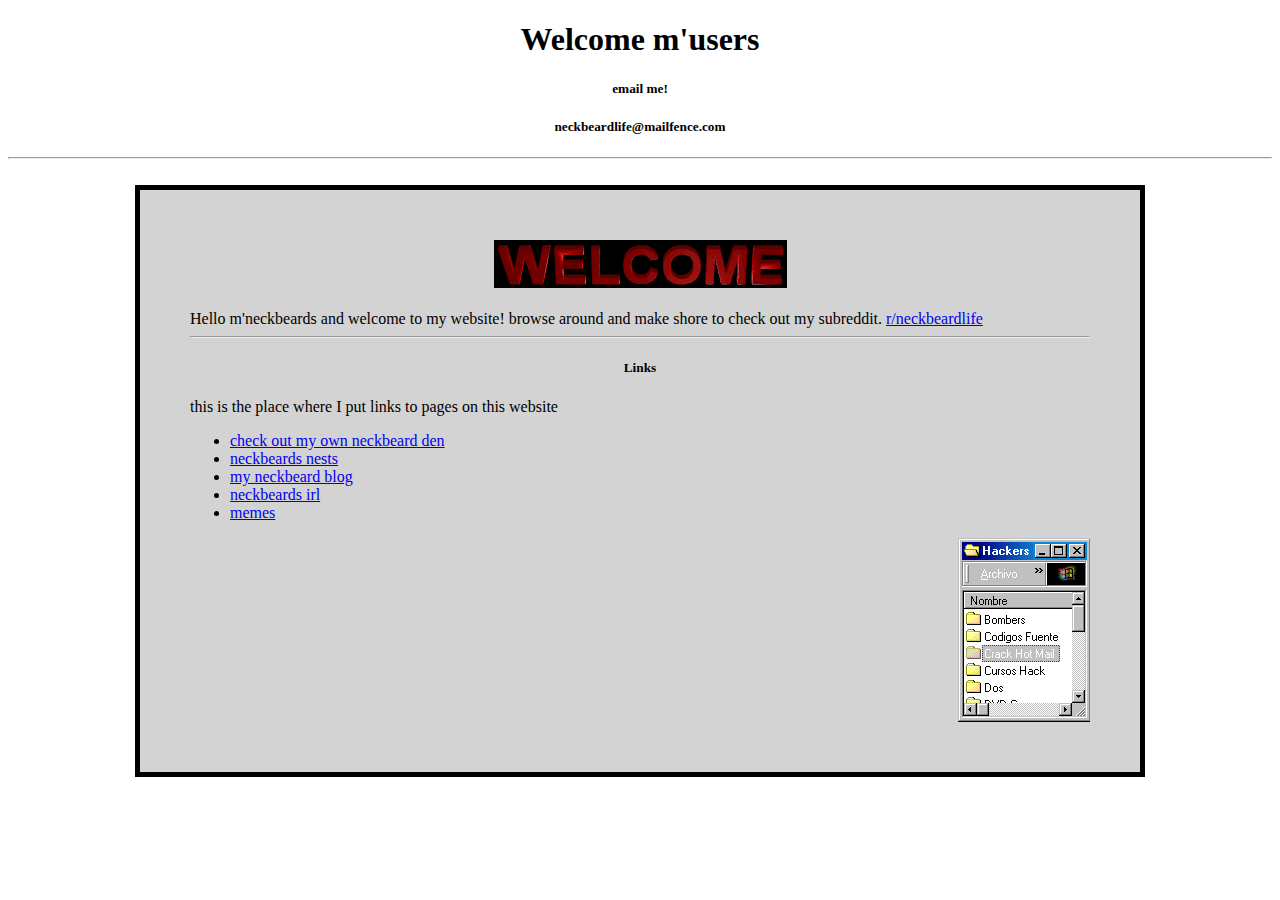
<file: index.html>
<!DOCTYPE html>
<html lang="en">
<head>
    <meta charset="UTF-8">
    <meta http-equiv="X-UA-Compatible" content="IE=edge">
    <meta name="viewport" content="width=device-width, initial-scale=1.0">
    <link rel="stylesheet" href="styles.css">
    <link rel="icon" type="image/x-icon" href="img/icon.png">
    <title>Neckbeardlife</title>
    <meta content="Neckbeardlife" property="og:title" />
    <meta content="a website for talking about the life of a Neckbeard" property="og:description" />
    <meta content="https://www.neckbeardlife.cf" property="og:url" />
    <meta content="https://www.neckbeardlife.cf/img/icon.png" property="og:image" />
    <meta content="#141414" data-react-helmet="true" name="theme-color" />
</head>
<body>
<div class="welcome">

        <h1>Welcome m'users</h1></div>
        <h5>email me!</h5>
        <h5>neckbeardlife@mailfence.com</h5>
        <hr>
        <br>
    
    <div class="box1">
    <center>
        <img src="img/gif/welcome6.gif">
    </center>

        <br>
        Hello m'neckbeards and welcome to my website! browse around and make shore to check out my subreddit.
        <a href="https://www.reddit.com/r/neckbeardlife/" target="_blank">r/neckbeardlife</a>
        <br>
        <hr>
        <h5>Links</h5>
        <p>this is the place where I put links to pages on this website</p>
        <ul>
            <li><a href="room.html">check out my own neckbeard den</a></li>
            <li><a href="dens.html">neckbeards nests</a></li>
            <li><a href="blog.html">my neckbeard blog</a></li>
            <li><a href="neckbeards.html">neckbeards irl</a></li>
            <li><a href="memes.html">memes</a></li>
        </ul>
        <img src="img/gif/Menu1.gif" id="gif1">
    </div>


</div>
</body>
</html>
</file>
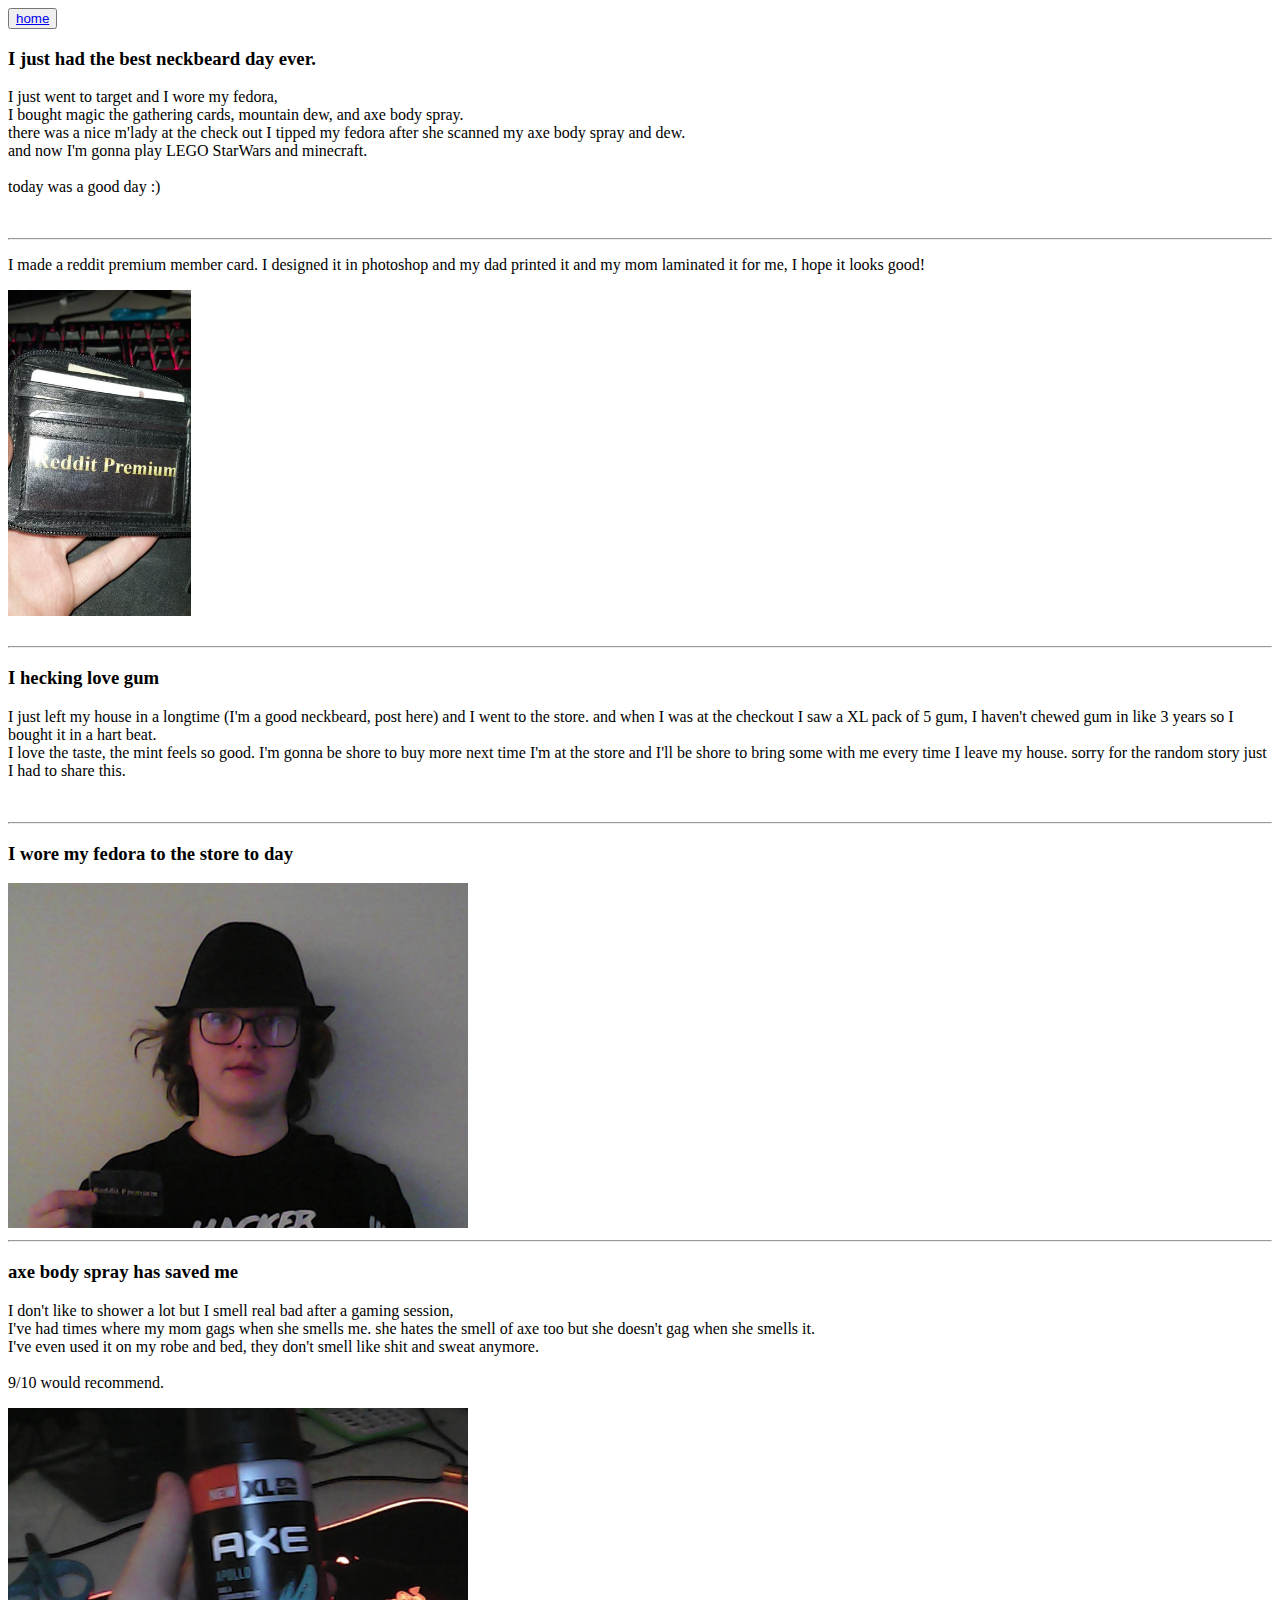
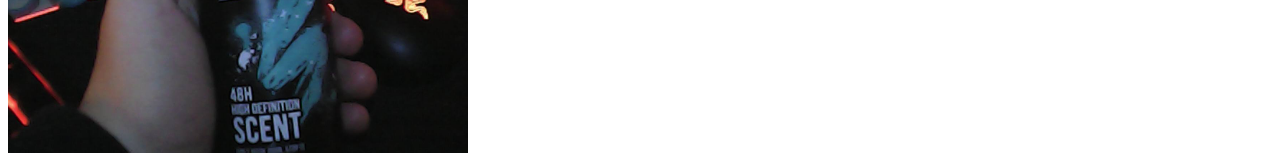
<file: blog.html>
<!DOCTYPE html>
<html lang="en">
<head>
    <meta charset="UTF-8">
    <meta http-equiv="X-UA-Compatible" content="IE=edge">
    <meta name="viewport" content="width=device-width, initial-scale=1.0">
    <link rel="stylesheet" href="styles.css">
    <link rel="icon" type="image/x-icon" href="img/icon.png">
    <title>Neckbeardlife</title>
    <!--Embed for google-->
    <meta content="Neckbeardlife" property="og:title" />
    <meta content="a website for talking about the life of a Neckbeard" property="og:description" />
    <meta content="https://www.neckbeardlife.cf" property="og:url" />
    <meta content="https://www.neckbeardlife.cf/img/icon.png" property="og:image" />
    <meta content="#141414" data-react-helmet="true" name="theme-color" />
</head>
<body>
    <button><a href="index.html">home</a></button>
    
<h3>I just had the best neckbeard day ever.</h3>
<p>
    I just went to target and I wore my fedora, 
    <br>
    I bought magic the gathering cards, mountain dew, and axe body spray. 
    <br>
    there was a nice m'lady at the check out I tipped my fedora after she scanned my axe body spray and dew. 
    <br>
    and now I'm gonna play LEGO StarWars and minecraft.
    <br>
    <br>
    today was a good day :)
    </p>

<br>
<hr>

    <p>
        I made a reddit premium member card. 
        I designed it in photoshop and my dad printed it and my mom laminated it for me, 
        I hope it looks good!
    </p>
    <div class="card">
    <img src="img/me_irl/card1.jpg" width="183" height="326">
    </div>

<br>
<hr>

    <h3>I hecking love gum</h3>
    <P>
        I just left my house in a longtime (I'm a good neckbeard, post here) and I went to the store. 
        and when I was at the checkout I saw a XL pack of 5 gum, I haven't chewed gum in like 3 years so I bought it in a hart beat. 
        <br>
        I love the taste, the mint feels so good. I'm gonna be shore to buy more next time I'm at the store and I'll be shore to bring some with me every time I leave my house.
        sorry for the random story just I had to share this.
    </P>

    
<br>
<hr>

    <h3>I wore my fedora to the store to day</h3>
    <img src="img/me_irl/PIC005.JPG" width="460" height="345">

<br>
<hr>

    <h3>axe body spray has saved me</h3>
    <p>
        I don't like to shower a lot but I smell real bad after a gaming session,
        <br>
        I've had times where my mom gags when she smells me. she hates the smell of axe too but she doesn't gag when she smells it.
        <br> 
        I've even used it on my robe and bed, they don't smell like shit and sweat anymore.
        <br>
        <br>
        9/10 would recommend.
    </p>
    <img src="img/me_irl/PIC004.JPG" width="460" height="345">

</body>
</html>
</file>
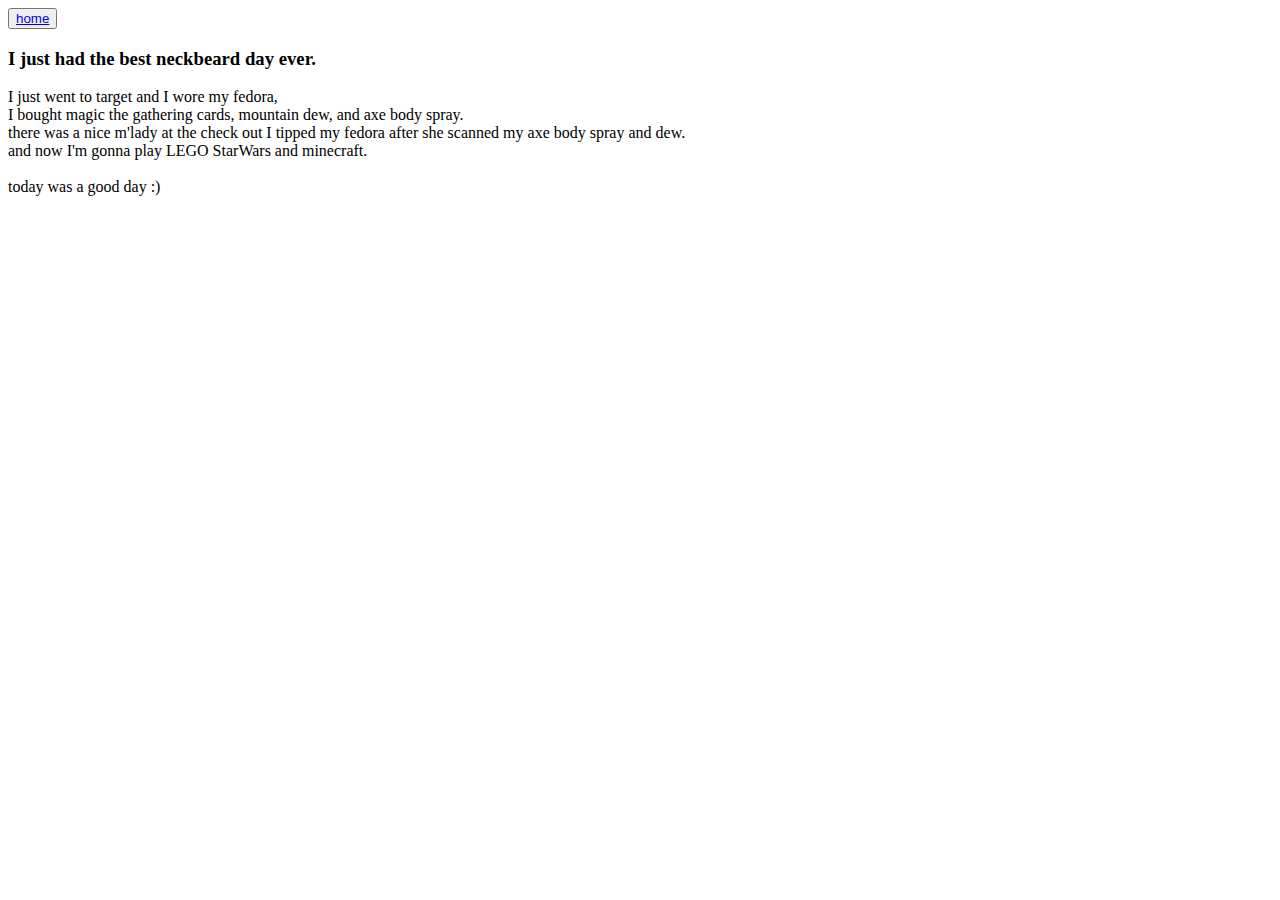
<file: chat.html>
<!DOCTYPE html>
<html lang="en">
<head>
    <meta charset="UTF-8">
    <meta http-equiv="X-UA-Compatible" content="IE=edge">
    <meta name="viewport" content="width=device-width, initial-scale=1.0">
    <link rel="stylesheet" href="styles.css">
    <link rel="icon" type="image/x-icon" href="img/icon.png">
    <title>Neckbeardlife</title>
</head>
<body>
    <button><a href="index.html">home</a></button>
    
<h3>I just had the best neckbeard day ever.</h3>
<p>
    I just went to target and I wore my fedora, 
    <br>
    I bought magic the gathering cards, mountain dew, and axe body spray. 
    <br>
    there was a nice m'lady at the check out I tipped my fedora after she scanned my axe body spray and dew. 
    <br>
    and now I'm gonna play LEGO StarWars and minecraft.
    <br>
    <br>
    today was a good day :)
</p>
</body>
</html>
</file>
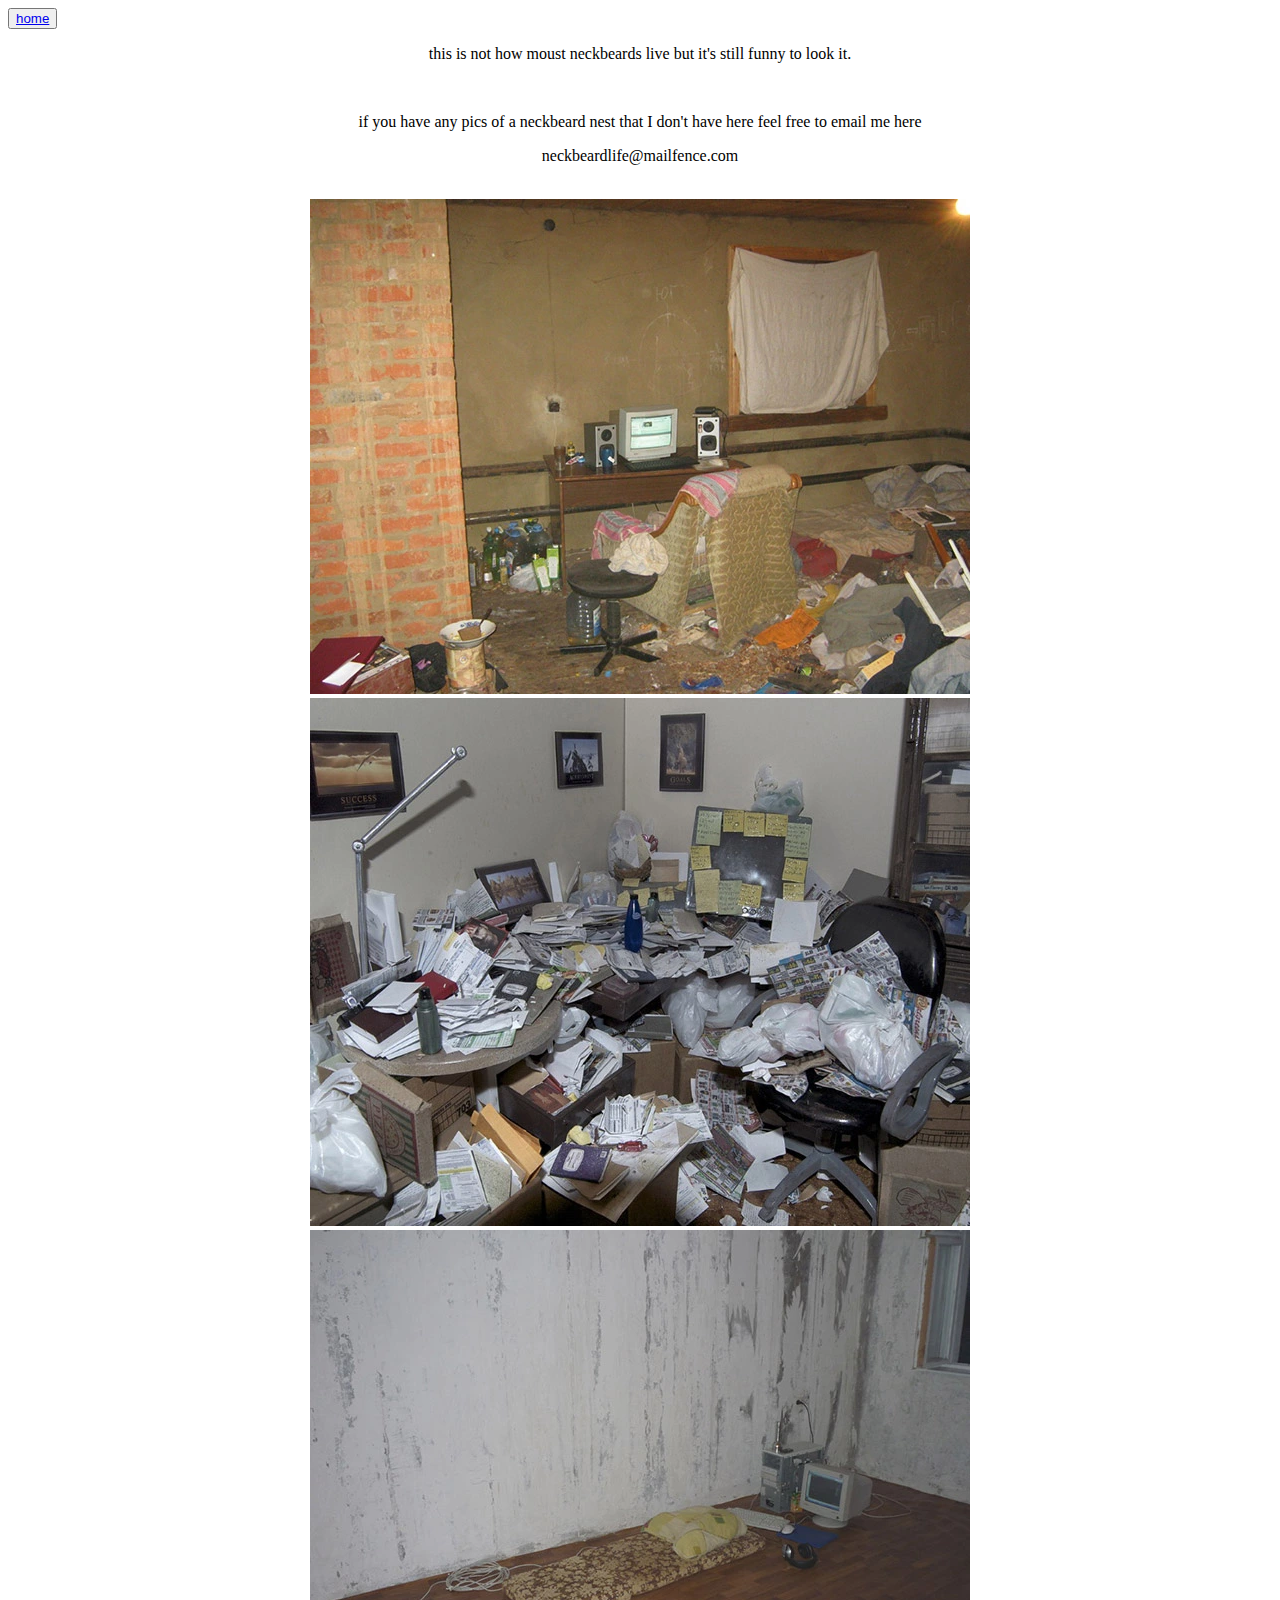
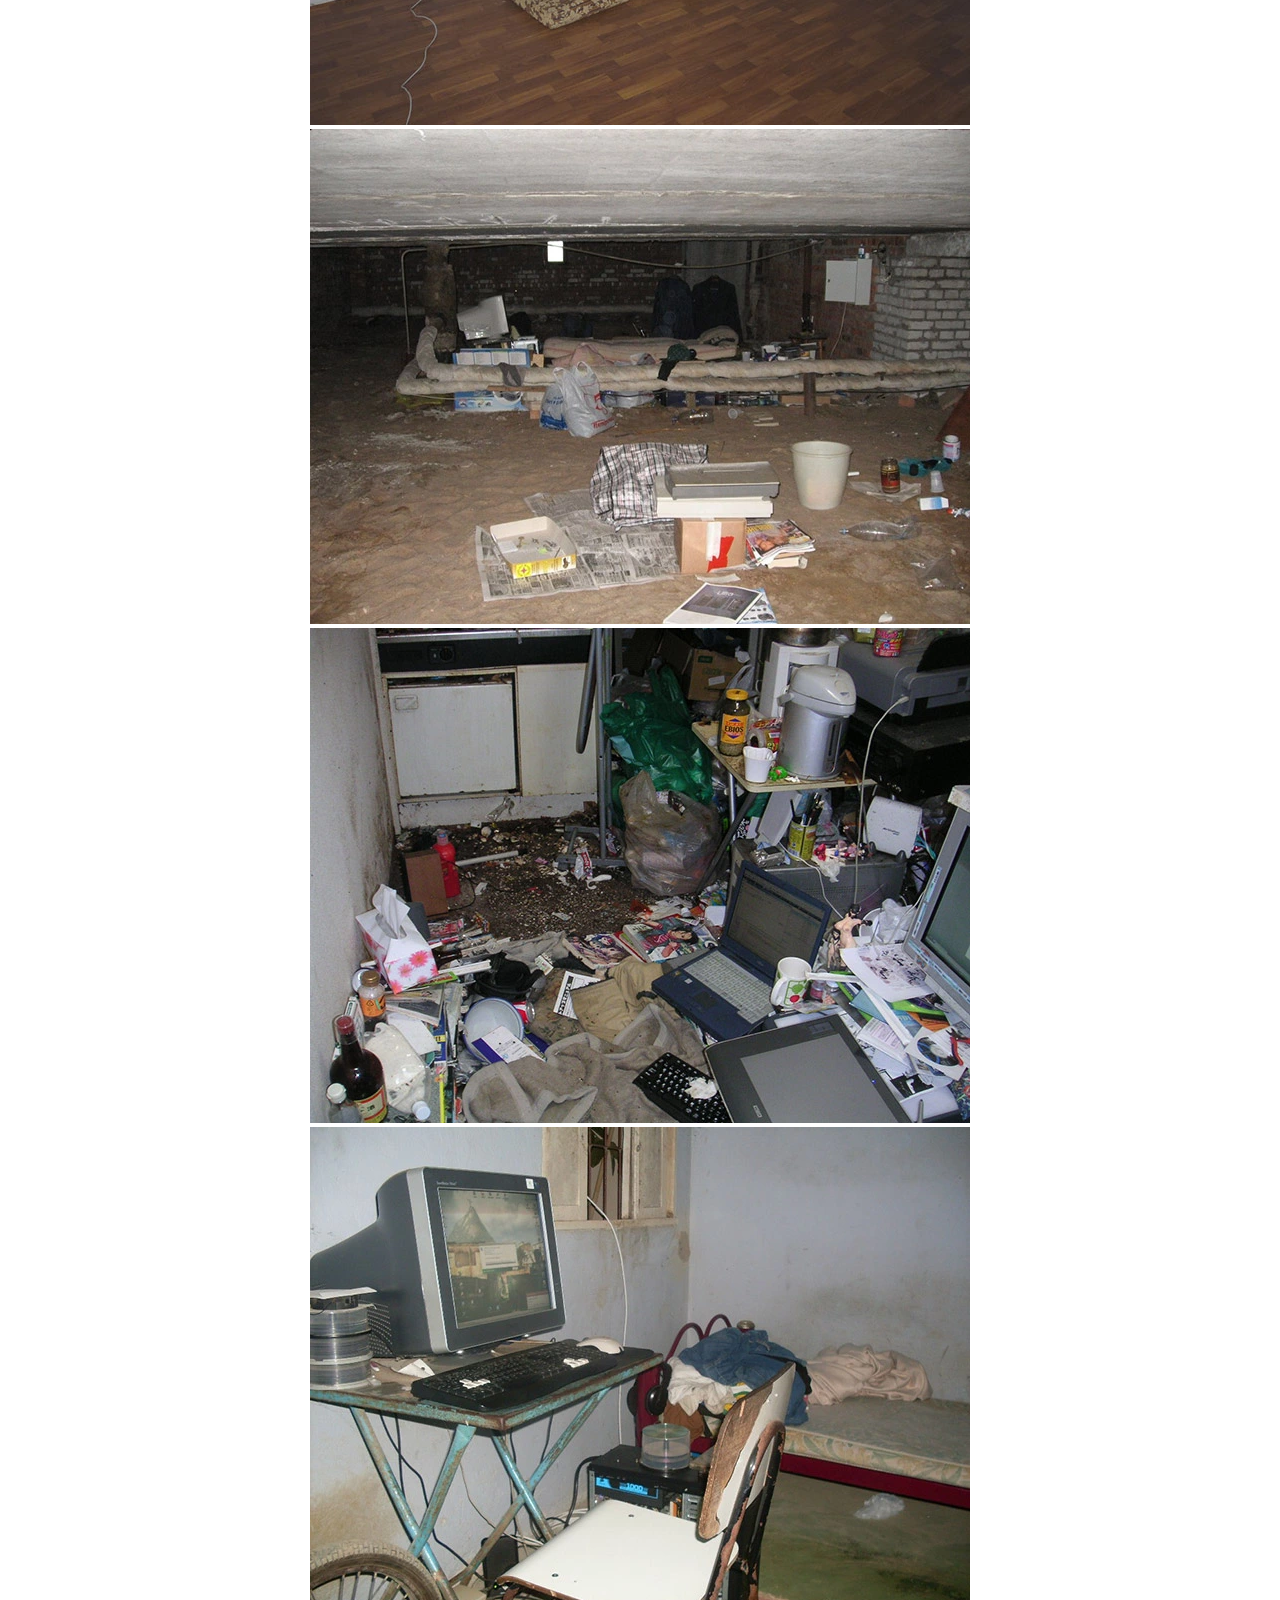
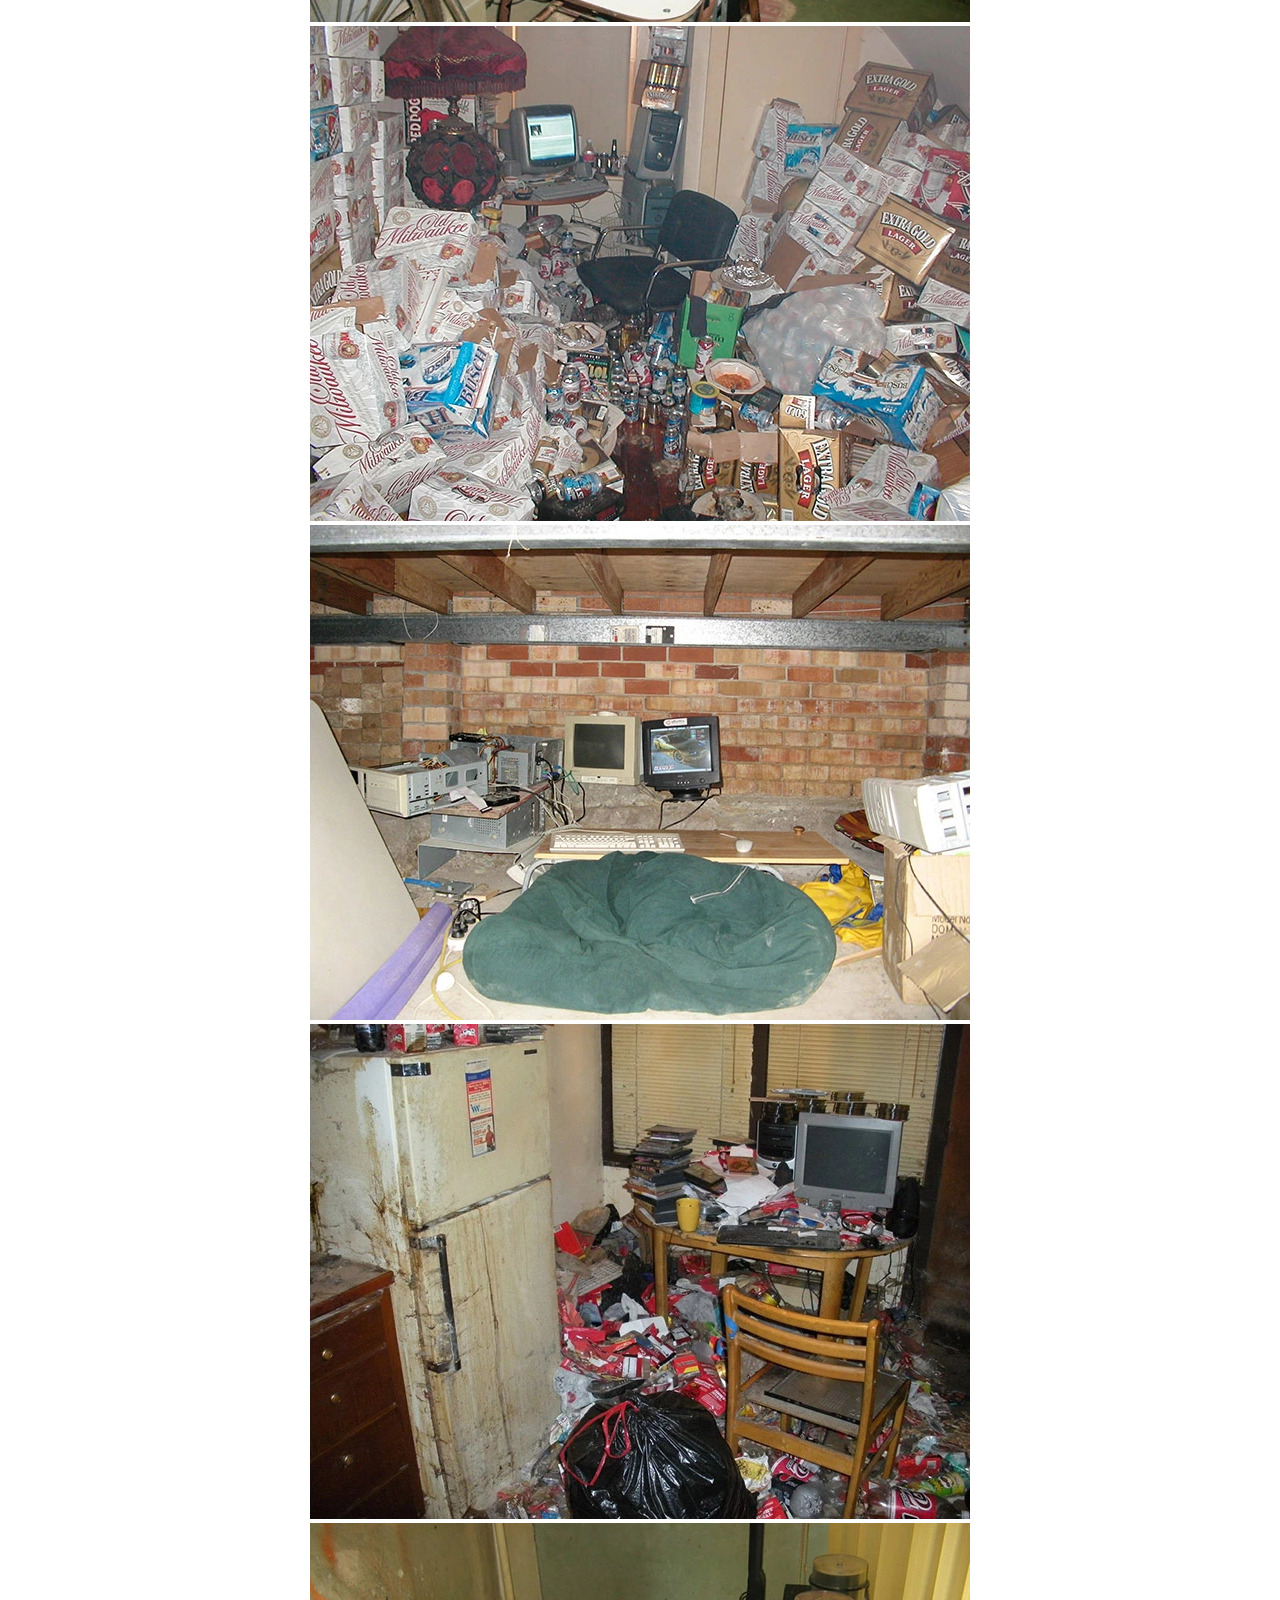
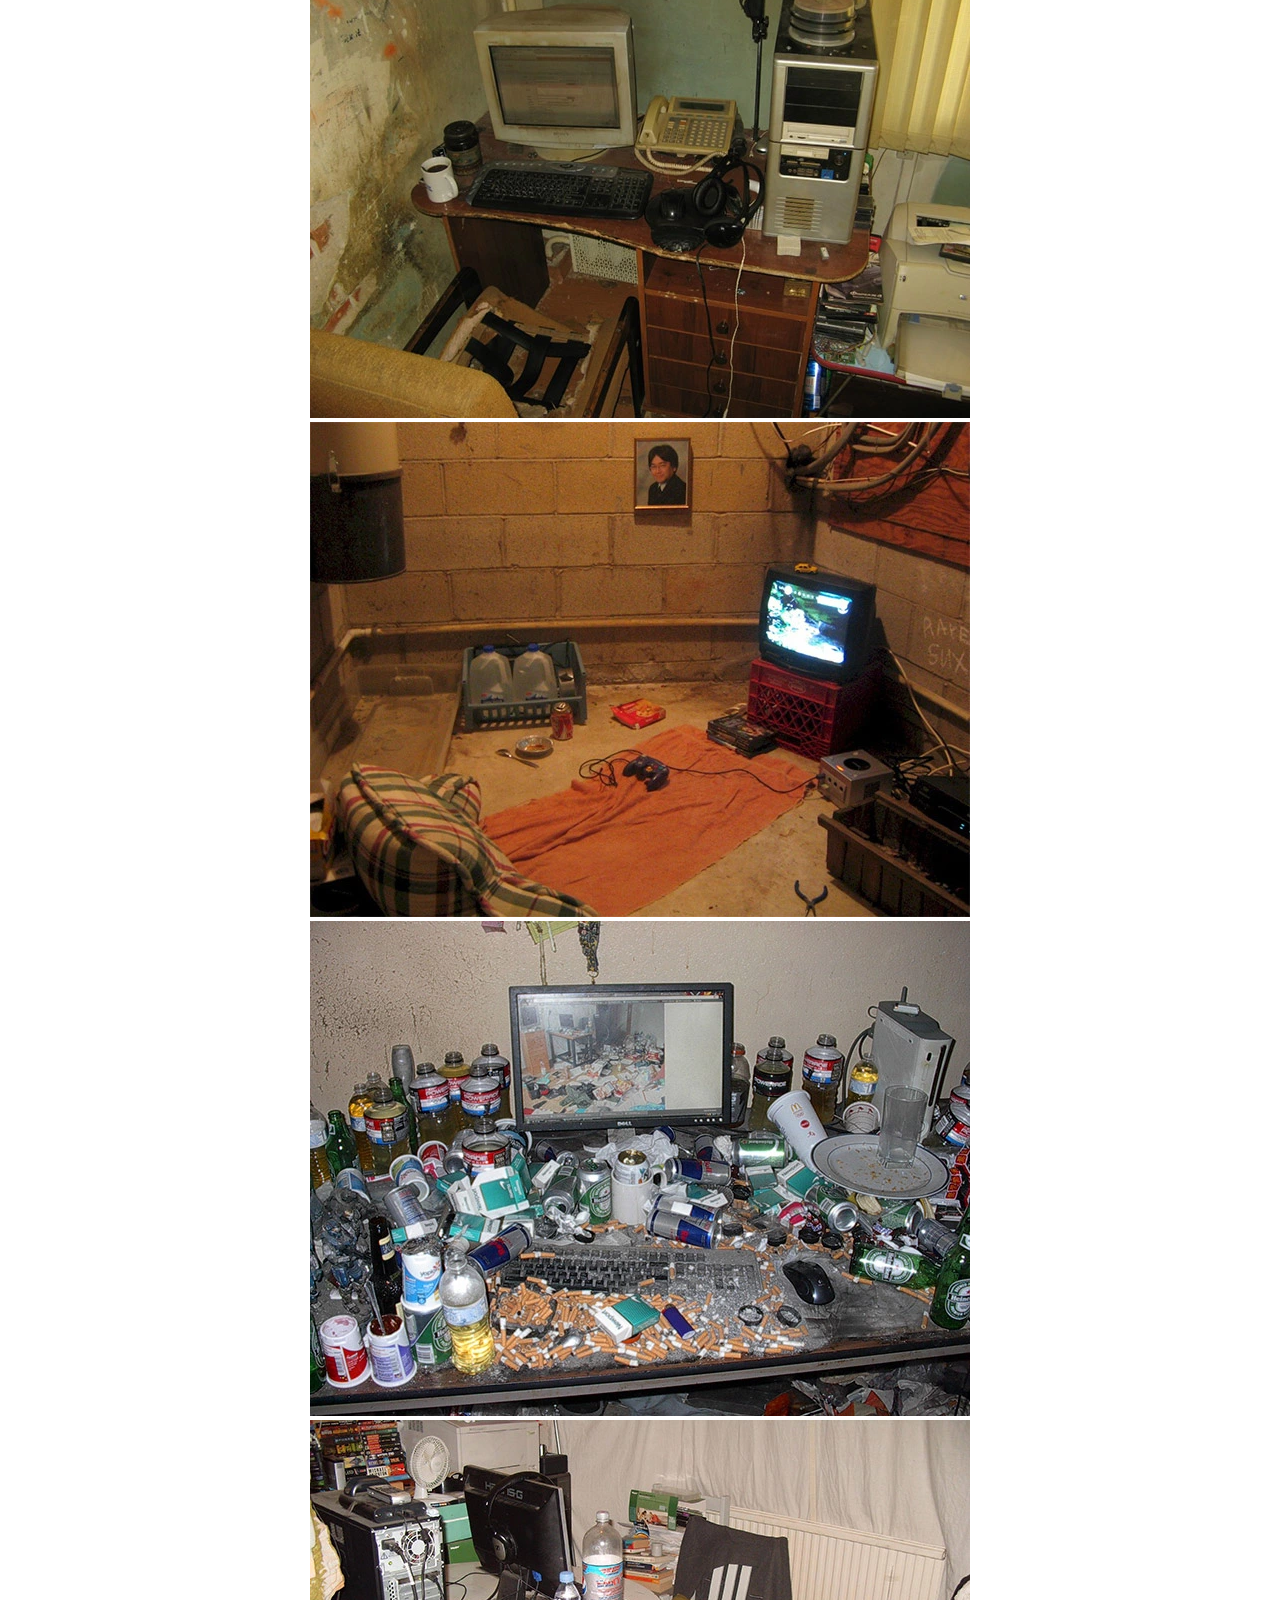
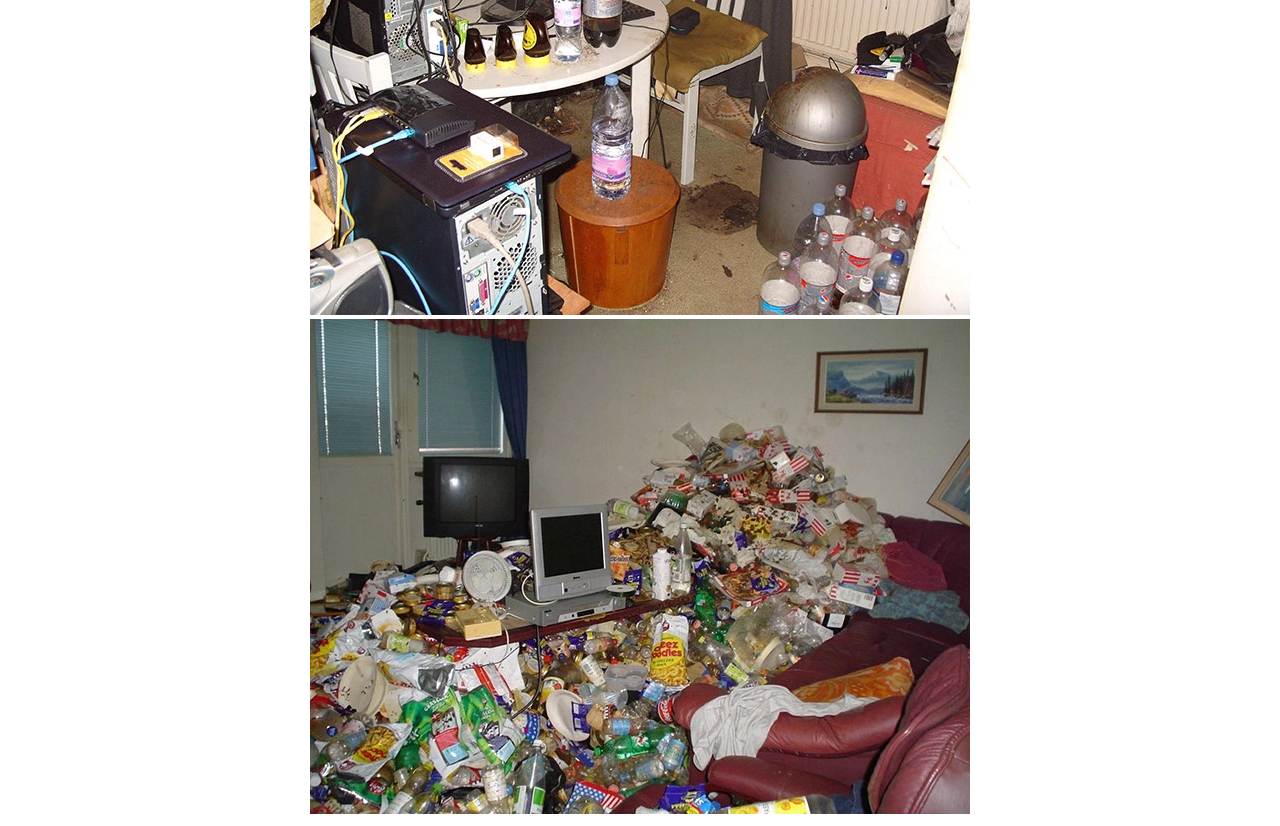
<file: dens.html>
<!DOCTYPE html>
<html lang="en">
<head>
    <meta charset="UTF-8">
    <meta http-equiv="X-UA-Compatible" content="IE=edge">
    <meta name="viewport" content="width=device-width, initial-scale=1.0">
    <link rel="stylesheet" href="styles.css">
    <link rel="icon" type="image/x-icon" href="img/icon.png">
    <title>Neckbeardlife</title>
    <meta content="Neckbeardlife" property="og:title" />
    <meta content="a website for talking about the life of a Neckbeard" property="og:description" />
    <meta content="https://www.neckbeardlife.cf" property="og:url" />
    <meta content="https://www.neckbeardlife.cf/img/icon.png" property="og:image" />
    <meta content="#141414" data-react-helmet="true" name="theme-color" />
</head>
<body>
    <button><a href="index.html">home</a></button>
    <div class="center">
        <p>this is not how moust neckbeards live but it's still funny to look it.</p>
        <br>
        <p>if you have any pics of a neckbeard nest that I don't have here feel free to email me here</p>
        <p>neckbeardlife@mailfence.com</p>
        <br>
    
        <img src="img/nests/3Nku7VY_d.jpg">
        <img src="img/nests/f6oD0Yr_d.jpg">
        <img src="img/nests/GRTXQXF_d.jpg">
        <img src="img/nests/IvIoFJ7_d.jpg">
        <img src="img/nests/KkTbAnp_d.jpg">
        <img src="img/nests/m2BTB03_d.jpg">
        <img src="img/nests/NNJsUwg_d.jpg">
        <img src="img/nests/qQTJTAh_d.jpg">
        <img src="img/nests/STowFu8_d.jpg">
        <img src="img/nests/T86fldD_d.jpg">
        <img src="img/nests/VyTsfZn_d.jpg">
        <img src="img/nests/dLbiOqE_d.jpg">
        <img src="img/nests/HbXhe1h_d.jpg">
        <img src="img/nests/uhymz5M_d.jpg">
    </div>



</body>
</html>
</file>
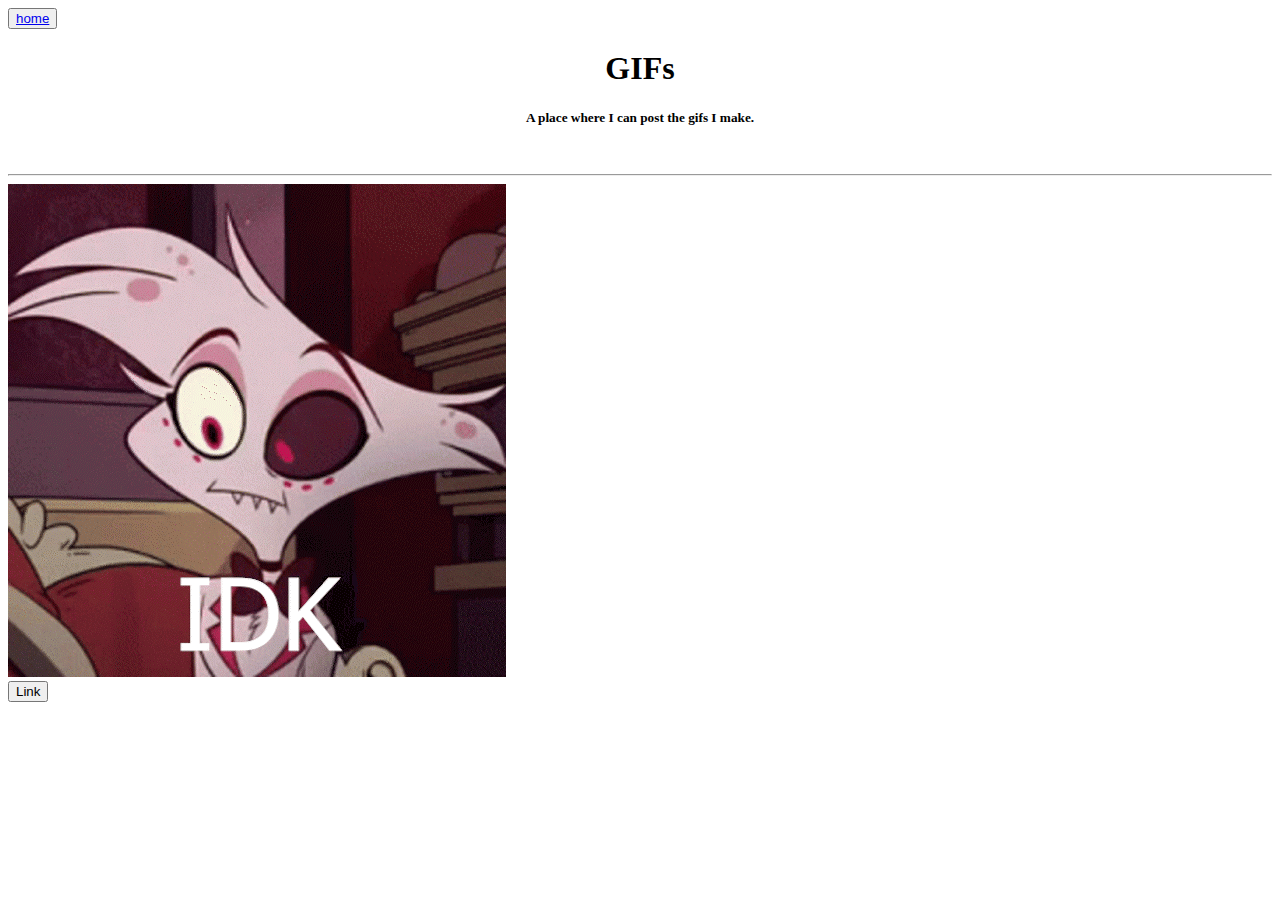
<file: gif.html>
<!DOCTYPE html>
<html lang="en">
<head>
    <meta charset="UTF-8">
    <meta http-equiv="X-UA-Compatible" content="IE=edge">
    <meta name="viewport" content="width=device-width, initial-scale=1.0">
    <link rel="icon" type="image/x-icon" href="img/icon.png">
    <title>Neckbeardlife</title>
    <!--Embed for google-->
    <meta content="Neckbeardlife" property="og:title" />
    <meta content="a website for talking about the life of a Neckbeard" property="og:description" />
    <meta content="https://www.neckbeardlife.cf" property="og:url" />
    <meta content="https://www.neckbeardlife.cf/img/icon.png" property="og:image" />
    <meta content="#141414" data-react-helmet="true" name="theme-color" />
    <link rel="stylesheet" href="styles.css">
</head>
<body>
<script src="copy.js"></script>

    <button><a href="index.html">home</a></button>

    <h1>GIFs</h1>
    <h5>A place where I can post the gifs I make.</h5>

    <br>
    <hr>

    <img src="img/gif/angel_dust_idk1.gif">
    <br>
    <button onclick="copyText()">Link</button>
</body>
</html>
</file>
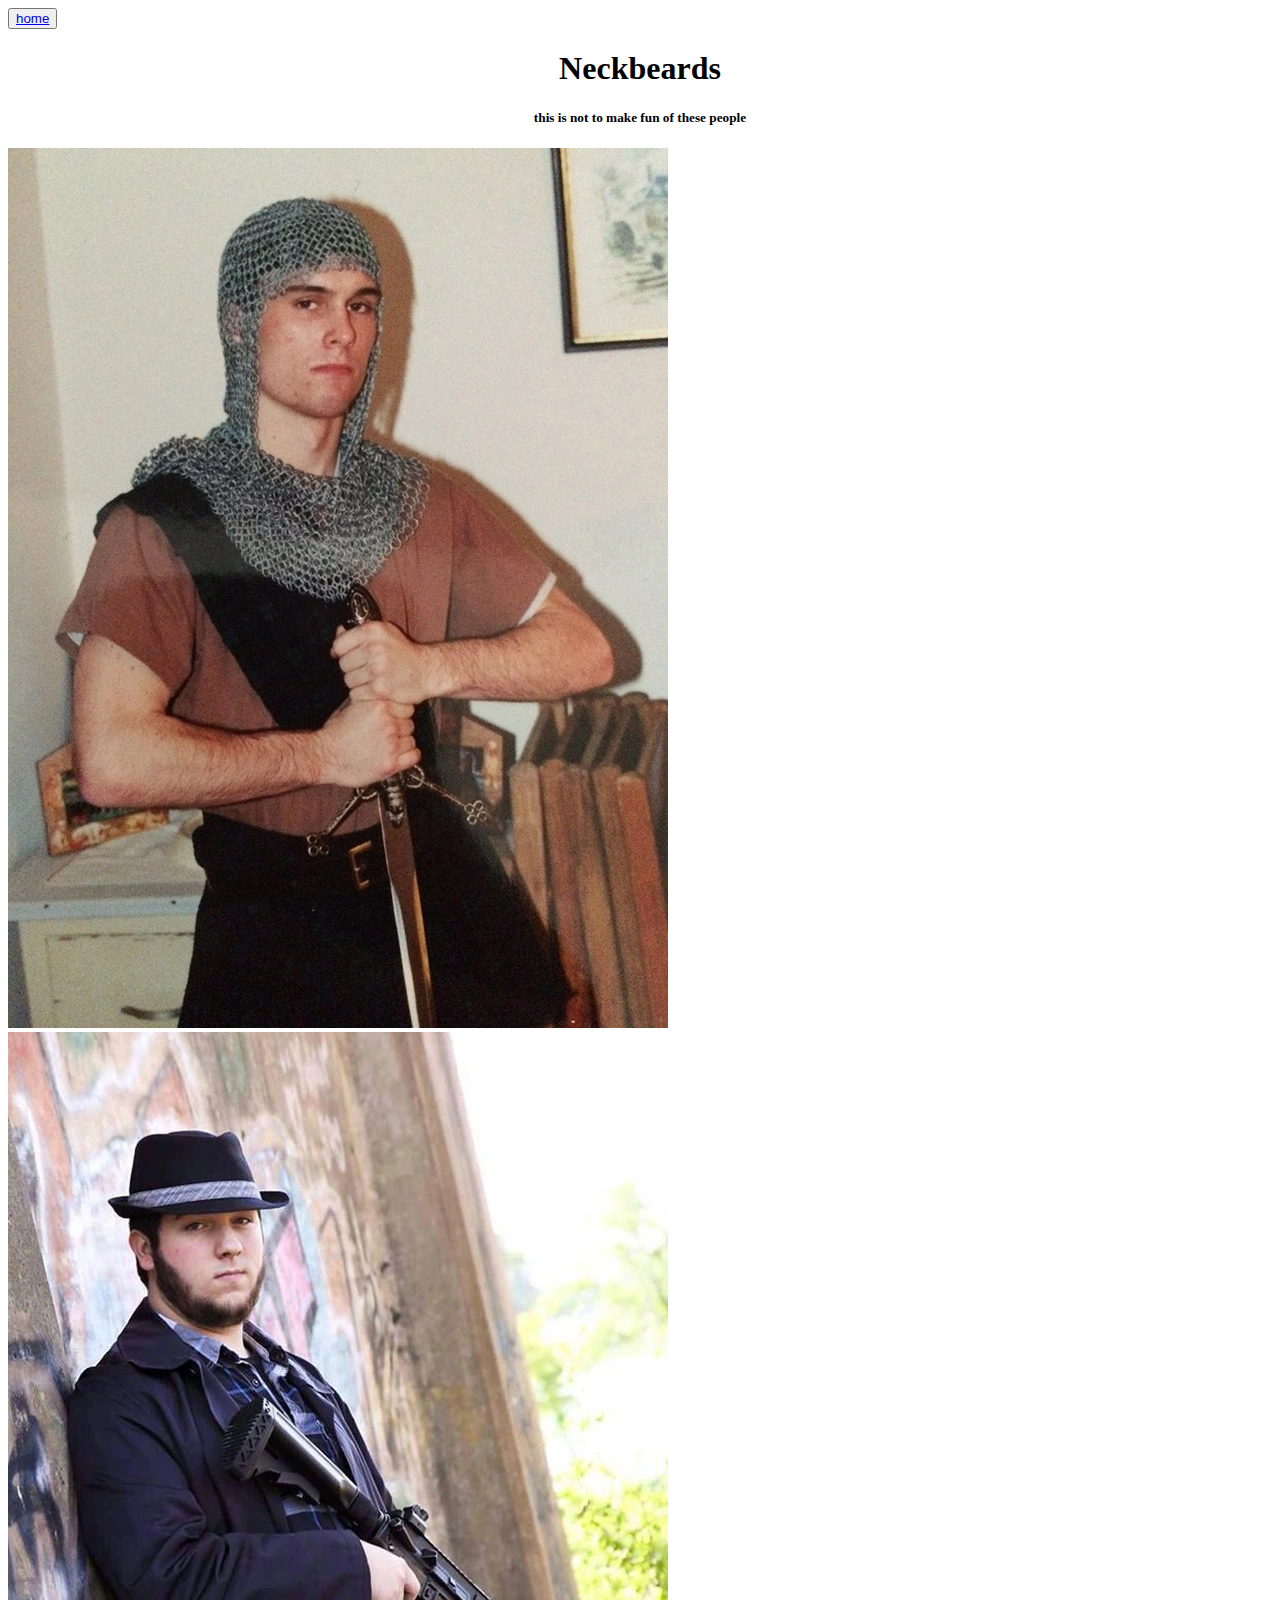
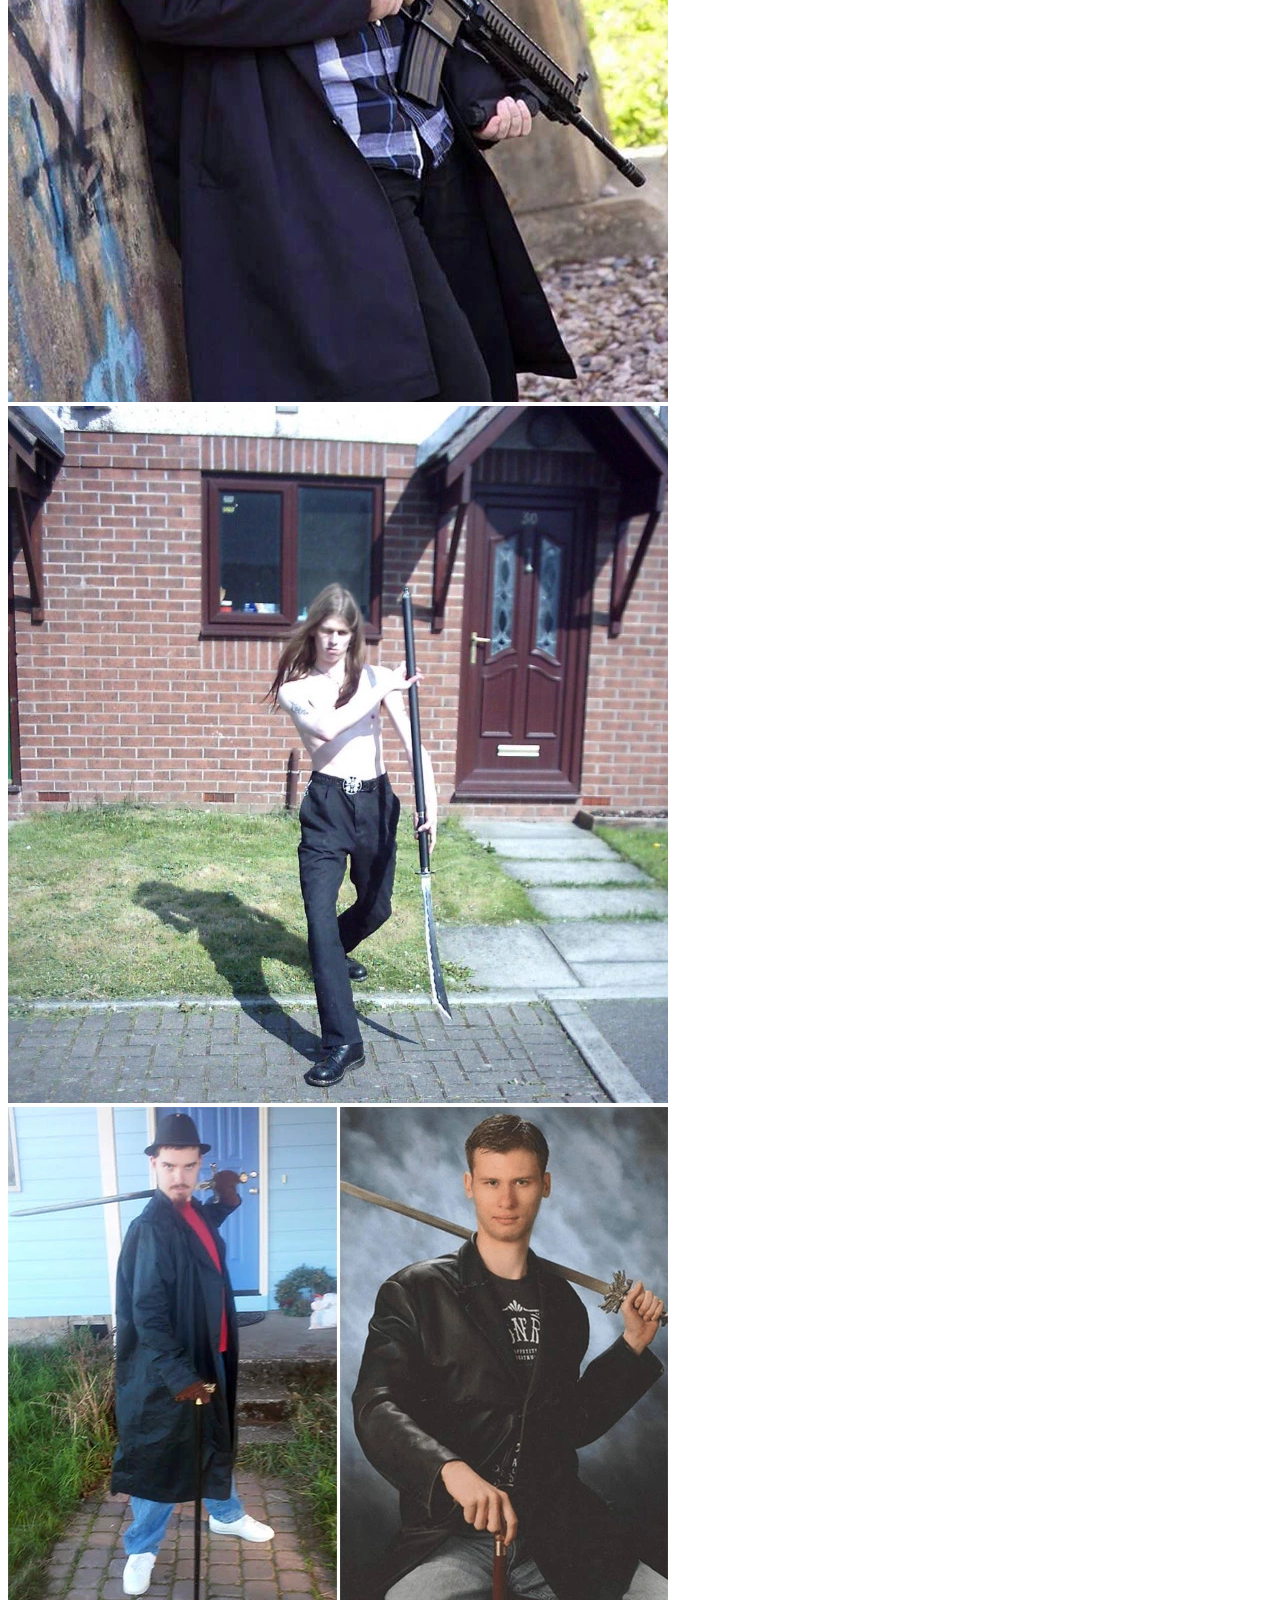
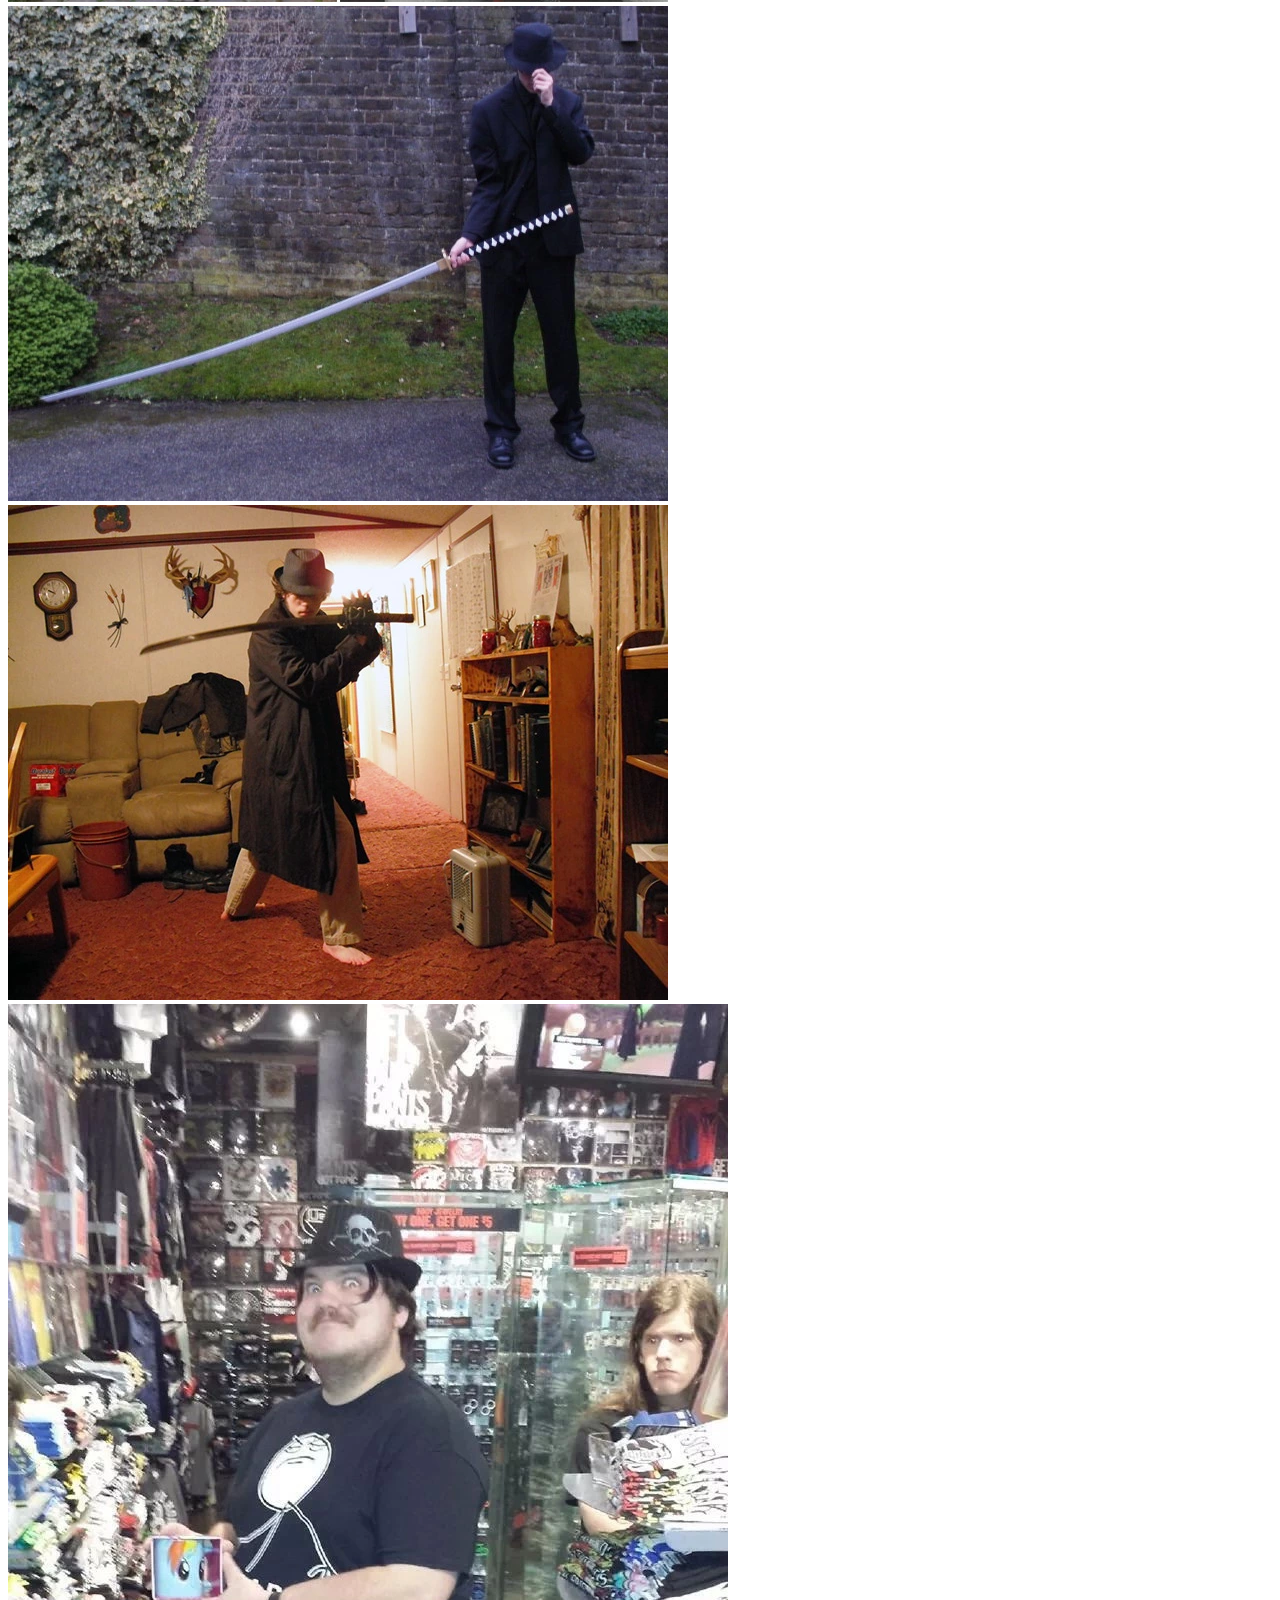
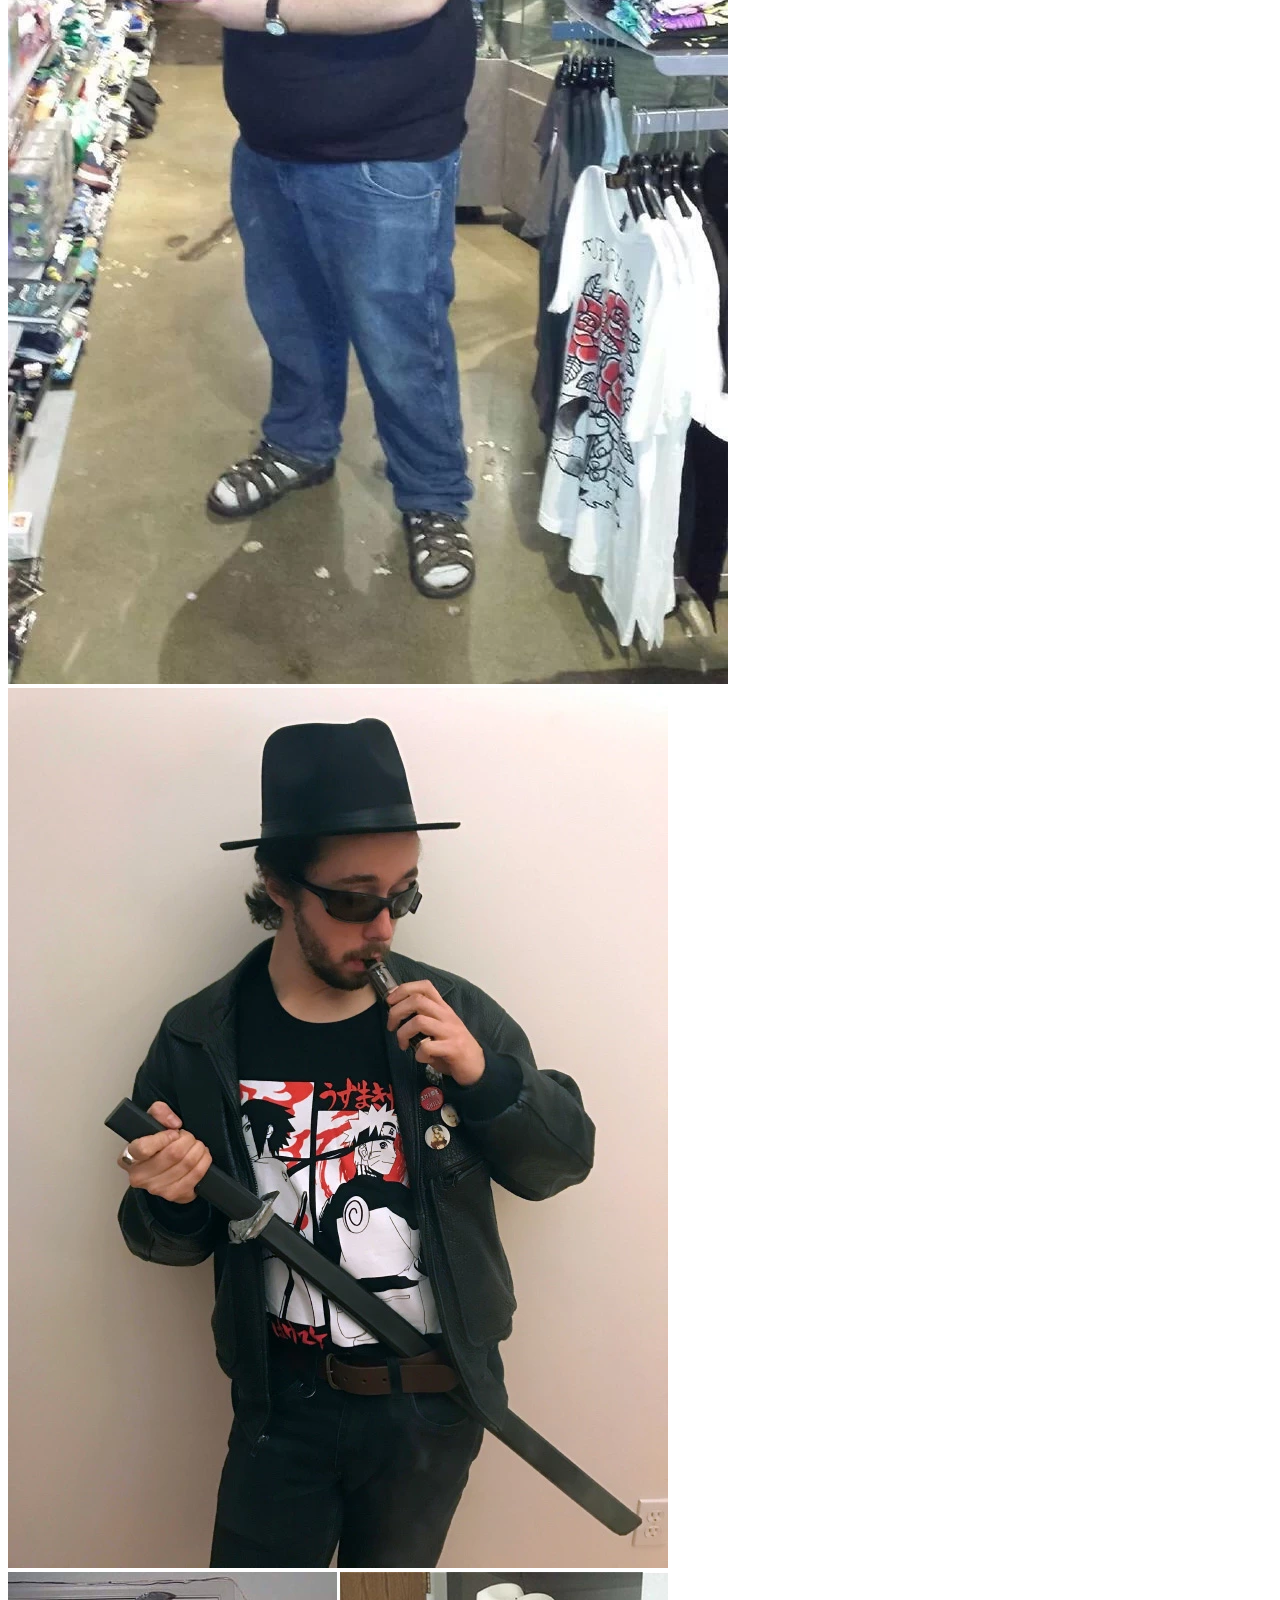
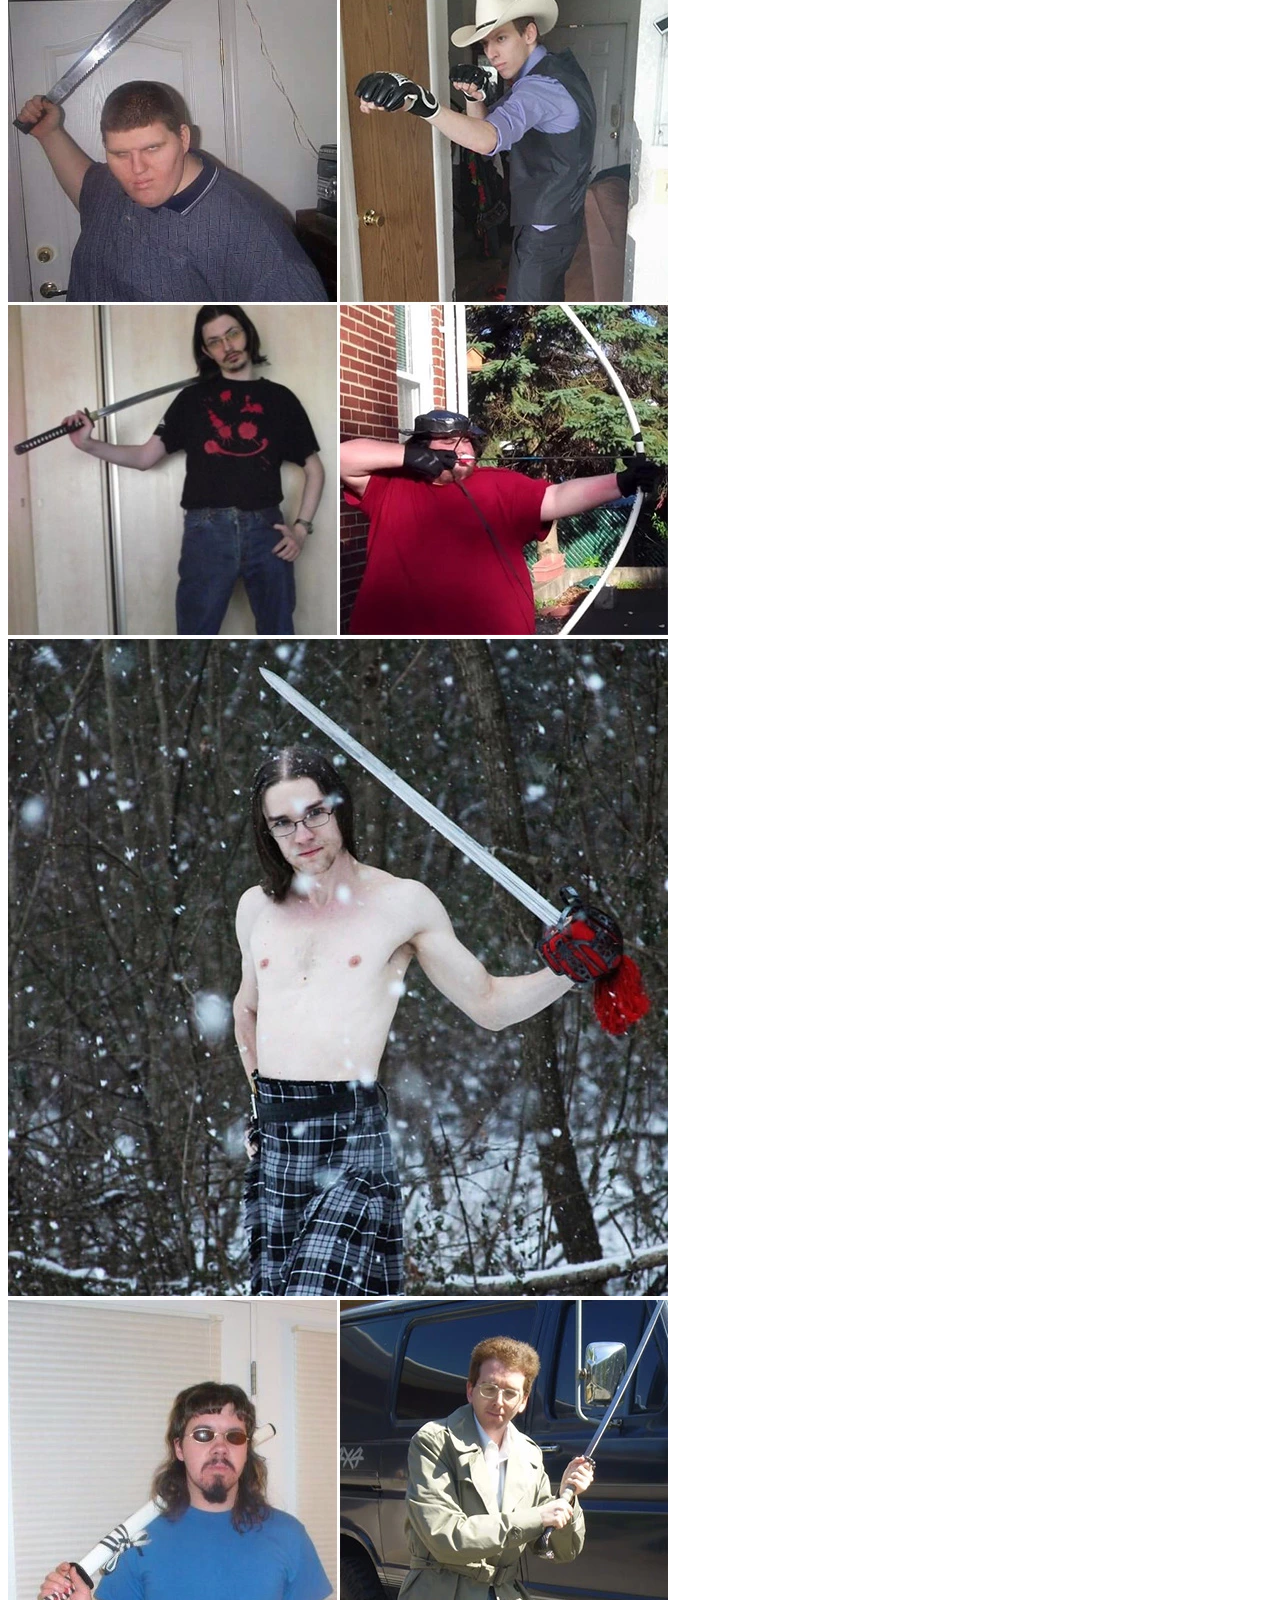
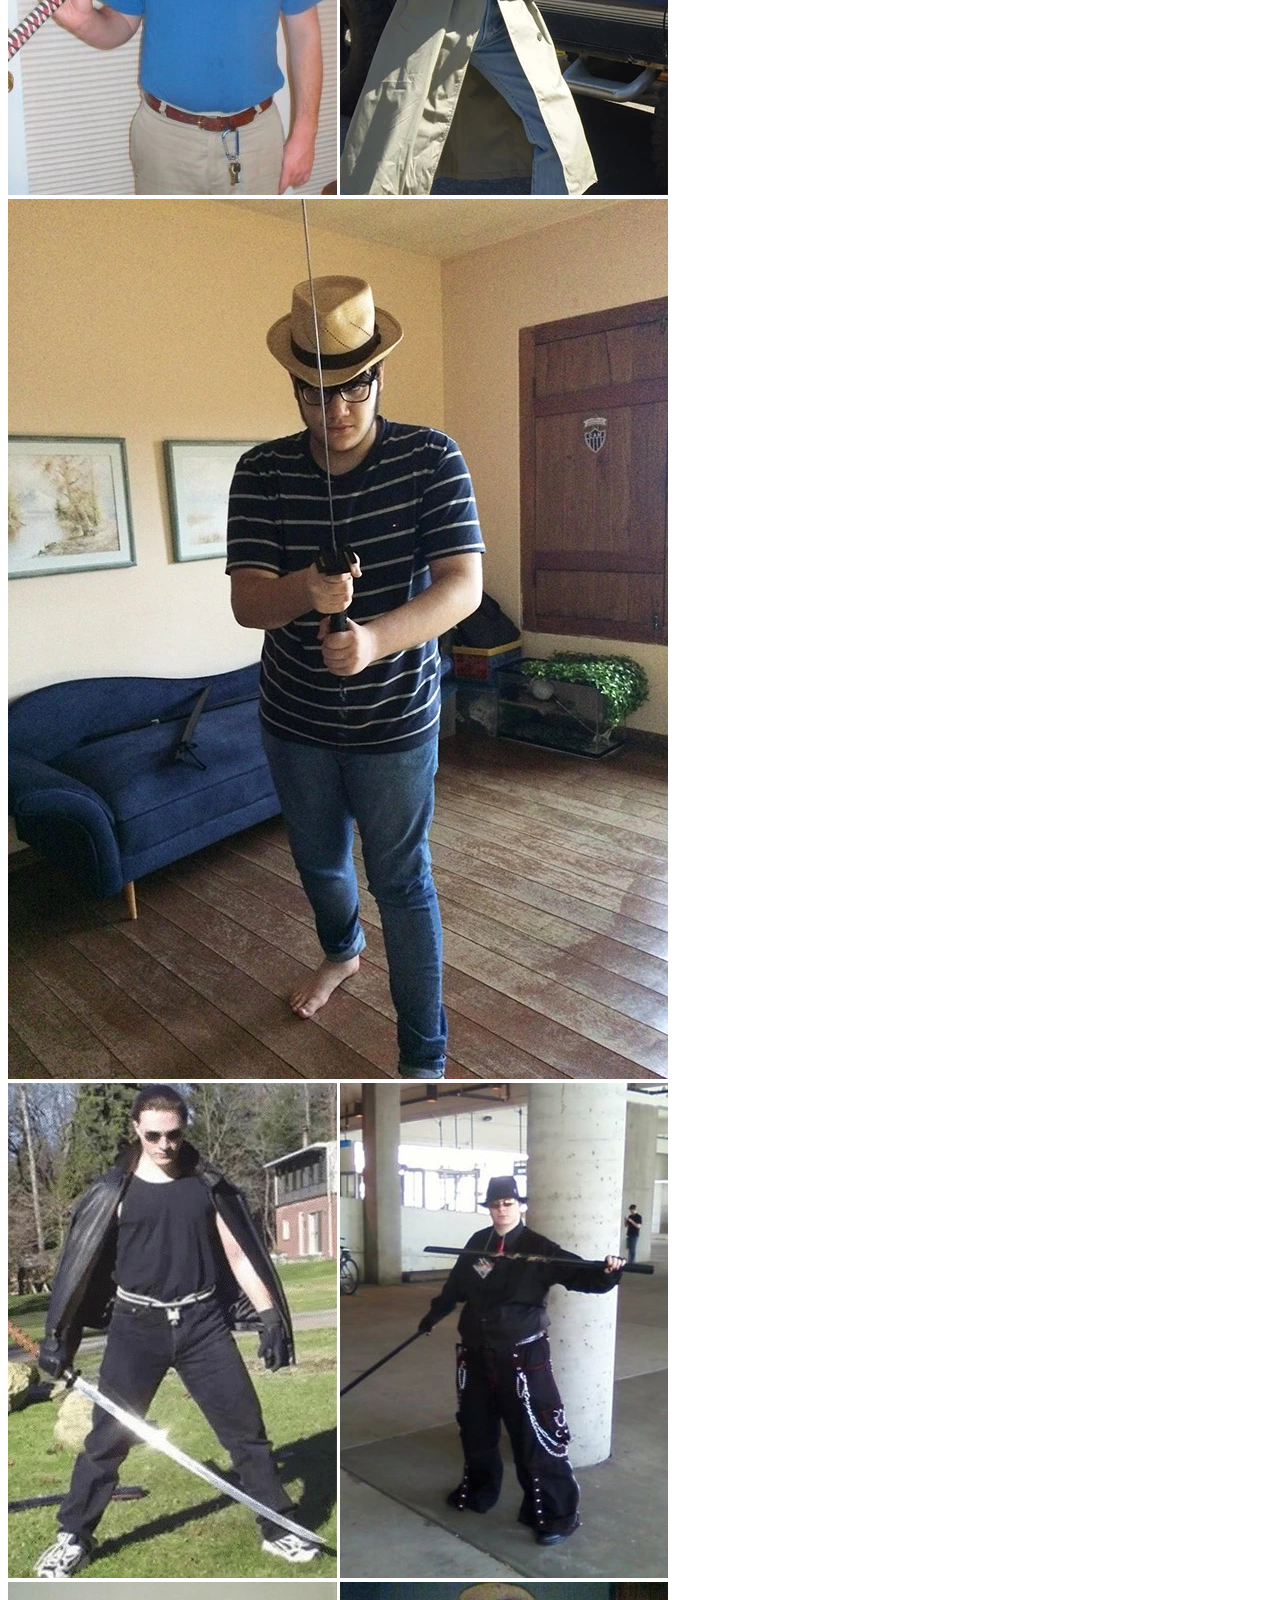
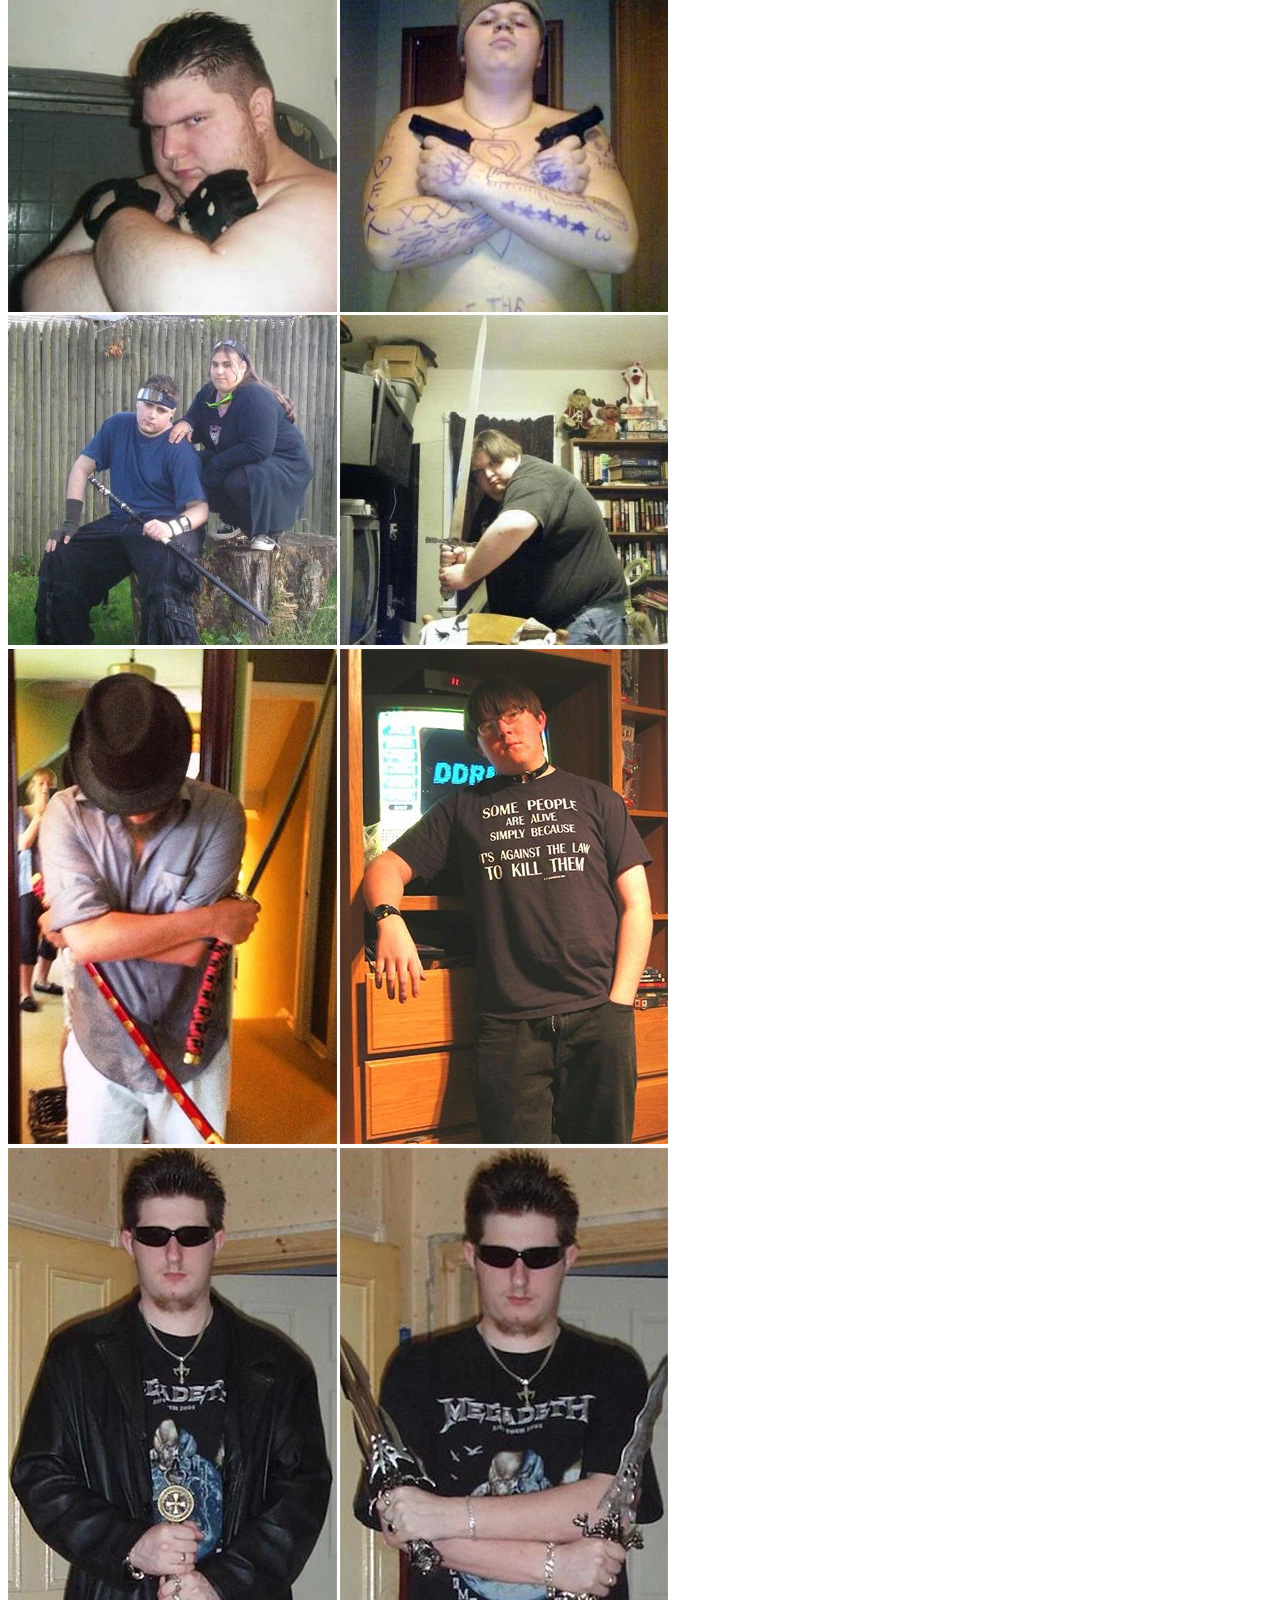
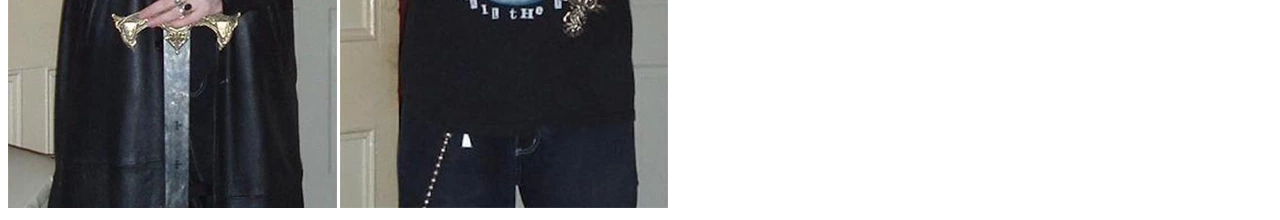
<file: neckbeards.html>
<!DOCTYPE html>
<html lang="en">
<head>
    <meta charset="UTF-8">
    <meta http-equiv="X-UA-Compatible" content="IE=edge">
    <meta name="viewport" content="width=device-width, initial-scale=1.0">
    <link rel="stylesheet" href="styles.css">
    <link rel="icon" type="image/x-icon" href="img/icon.png">
    <title>Neckbeardlife</title>
    <meta content="Neckbeardlife" property="og:title" />
    <meta content="a website for talking about the life of a Neckbeard" property="og:description" />
    <meta content="https://www.neckbeardlife.cf" property="og:url" />
    <meta content="https://www.neckbeardlife.cf/img/icon.png" property="og:image" />
    <meta content="#141414" data-react-helmet="true" name="theme-color" />
</head>
<body>
    <button><a href="index.html">home</a></button>
    <div class="center"></div>
        <h1>Neckbeards</h1>
        <h5>this is not to make fun of these people</h5>

        <img src="img/neckbeards/2nieZ9Z_d.jpg">
        <img src="img/neckbeards/6VDRPRA_d.jpg">
        <img src="img/neckbeards/Af7t1GG_d.jpg">
        <img src="img/neckbeards/bOKgtBe_d.jpg">
        <img src="img/neckbeards/cr5wBFV_d.jpg">
        <img src="img/neckbeards/eGz4Se9_d.jpg">
        <img src="img/neckbeards/F61UjYx_d.jpg">
        <img src="img/neckbeards/HgABq7U_d.jpg">
        <img src="img/neckbeards/K5upIfu_d.jpg">
        <img src="img/neckbeards/MWmf6OV_d.jpg">
        <img src="img/neckbeards/Pf8RzcZ_d.jpg">
        <img src="img/neckbeards/ShHZPGt_d.jpg">
        <img src="img/neckbeards/SWorLxM_d.jpg">
        <img src="img/neckbeards/tnCiTf0_d.jpg">
        <img src="img/neckbeards/Xmk0Sxg_d.jpg">
        <img src="img/neckbeards/yMOikrK_d.jpg">

    </div>


    
</body>
</html>
</file>
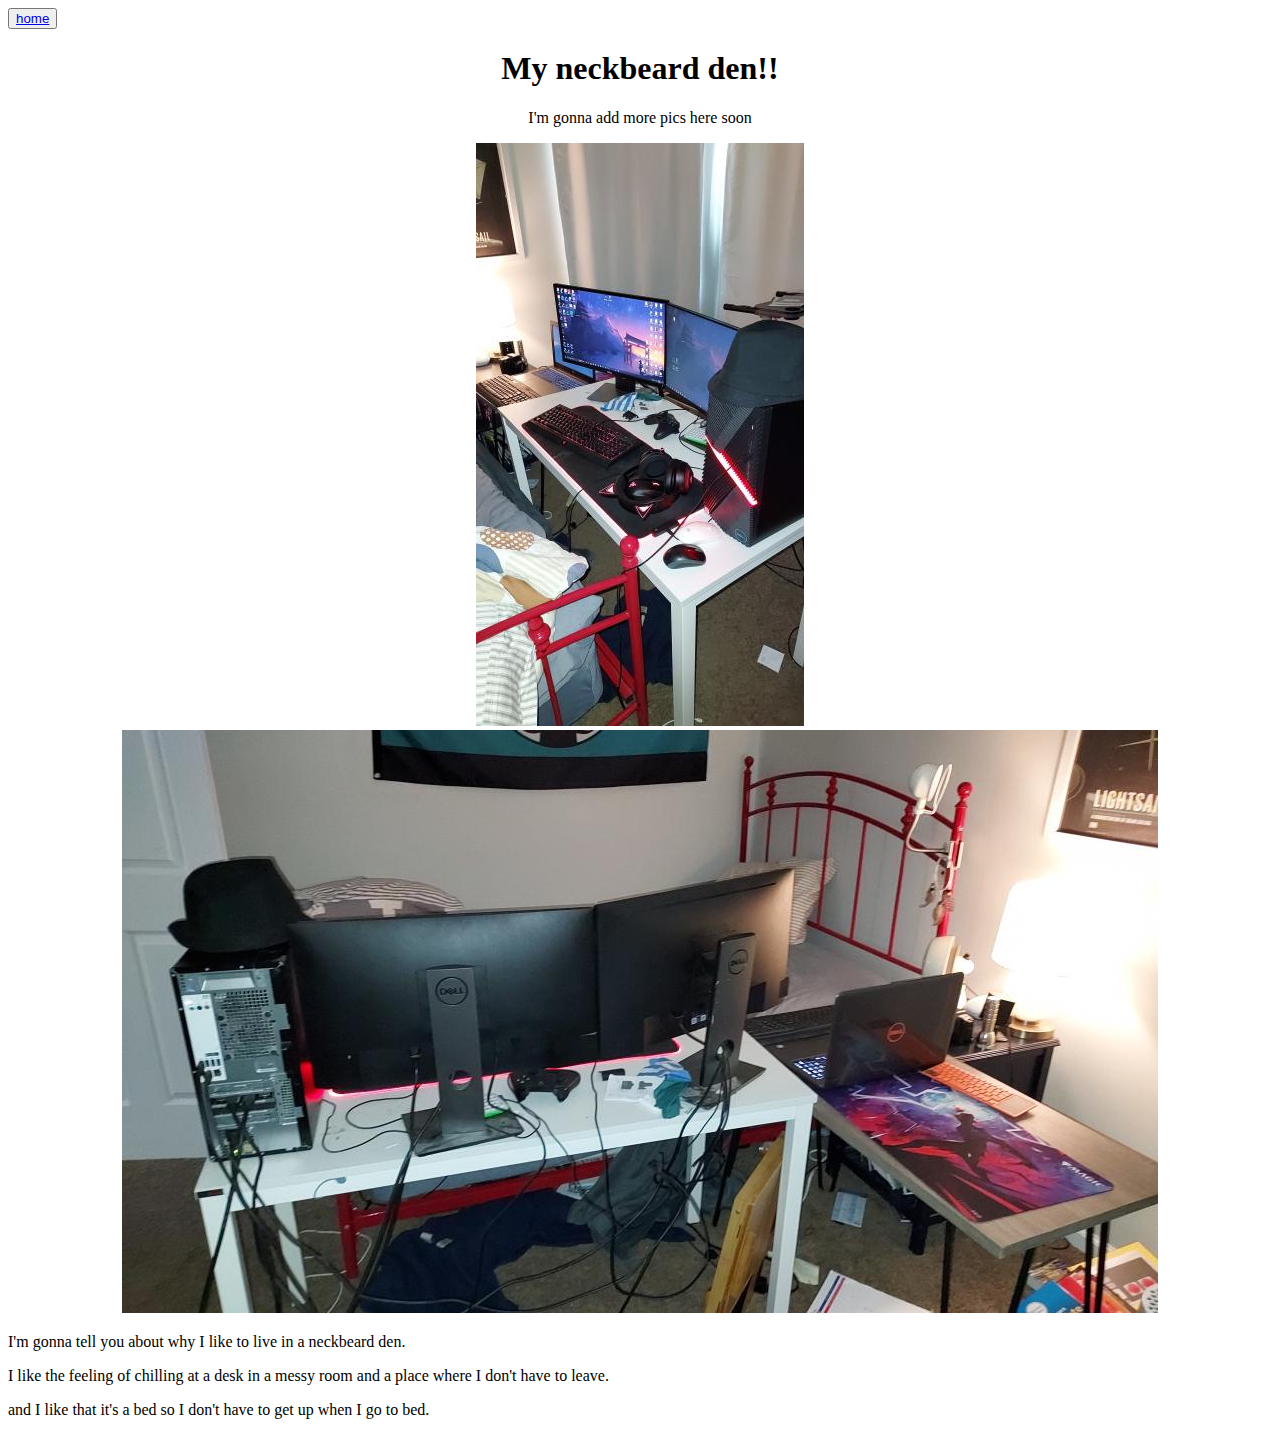
<file: room.html>
<!DOCTYPE html>
<html lang="en">
<head>
    <meta charset="UTF-8">
    <meta http-equiv="X-UA-Compatible" content="IE=edge">
    <meta name="viewport" content="width=device-width, initial-scale=1.0">
    <link rel="stylesheet" href="styles.css">
    <link rel="icon" type="image/x-icon" href="img/icon.png">
    <title>Neckbeardlife</title>
    <meta content="Neckbeardlife" property="og:title" />
    <meta content="a website for talking about the life of a Neckbeard" property="og:description" />
    <meta content="https://www.neckbeardlife.cf" property="og:url" />
    <meta content="https://www.neckbeardlife.cf/img/icon.png" property="og:image" />
    <meta content="#141414" data-react-helmet="true" name="theme-color" />
</head>
<body>
    <button><a href="index.html">home</a></button>

    <div class="welcome"><h1>My neckbeard den!!</h1>
    <p>I'm gonna add more pics here soon</p>
    <img src="img/mine/bed1.jpg">
    <img src="img/mine/bed2.jpg">
    </div>  

    <p>I'm gonna tell you about why I like to live in a neckbeard den.</p>
    <p>I like the feeling of chilling at a desk in a messy room and a place where I don't have to leave.</p>
    <p>and I like that it's a bed so I don't have to get up when I go to bed.</p>


</body>
</html>
</file>
<file: styles.css>
div.center{
    text-align: center;
}

div.welcome{
    text-align: center;
}

div.reddit{
    text-align: center;
}

h5{
    text-align: center;
}

h1{
    text-align: center;
}

div.box1{
    background-color: lightgrey;
    width: 900px;
    border: 5px solid black;
    padding: 50px;
    margin: 20px;
    margin: auto;
}

#gif1{
    margin-left: auto;
    display: block;
}
</file>
